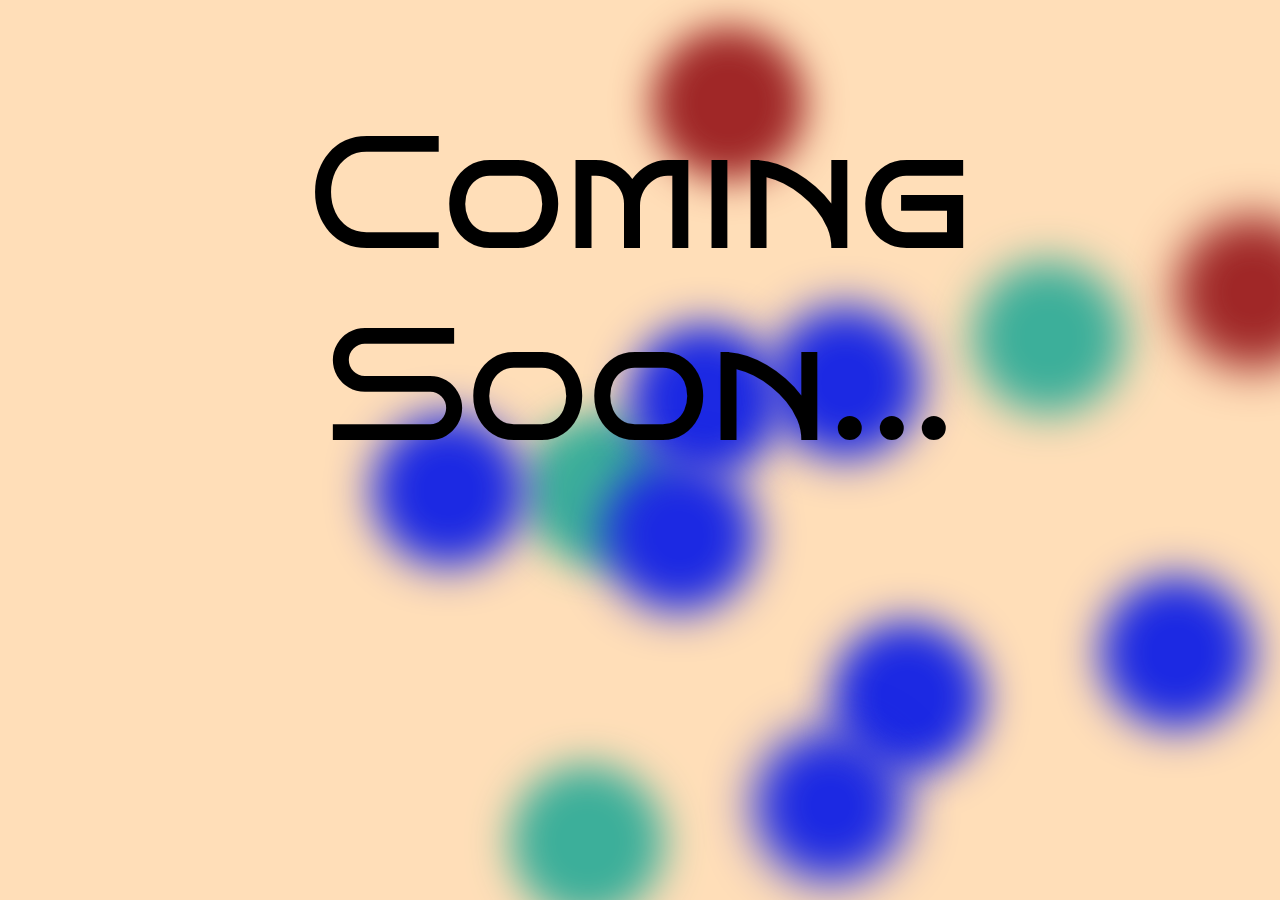
<file: index.html>
<!DOCTYPE html>
<html lang="ja">
<head>
<meta charset="utf-8">
<title>準備中</title>

<meta name="viewport" content="width=device-width,initial-scale=1.0">
<link rel="preconnect" href="https://fonts.googleapis.com">
<link rel="preconnect" href="https://fonts.gstatic.com" crossorigin>
<link href="https://fonts.googleapis.com/css2?family=Bruno+Ace+SC&display=swap" rel="stylesheet">
<!--==============レイアウトを制御する独自のCSSを読み込み===============-->
<link rel="stylesheet" type="text/css" href="style.css">
</head>

<body>
  <p class="eachTextAnime" style="z-index:10000">Coming Soon...</p>
   
  <div class="background">
    <span></span>
    <span></span>
    <span></span>
    <span></span>
    <span></span>
    <span></span>
    <span></span>
    <span></span>
    <span></span>
    <span></span>
    <span></span>
    <span></span>
    <span></span>
    <span></span>
    <span></span>
    <span></span>
    <span></span>
  </div>
 <script src="https://code.jquery.com/jquery-3.4.1.min.js" integrity="sha256-CSXorXvZcTkaix6Yvo6HppcZGetbYMGWSFlBw8HfCJo="  crossorigin="anonymous"></script>
 <script src="script.js"></script>
</body>
</html>
</file>
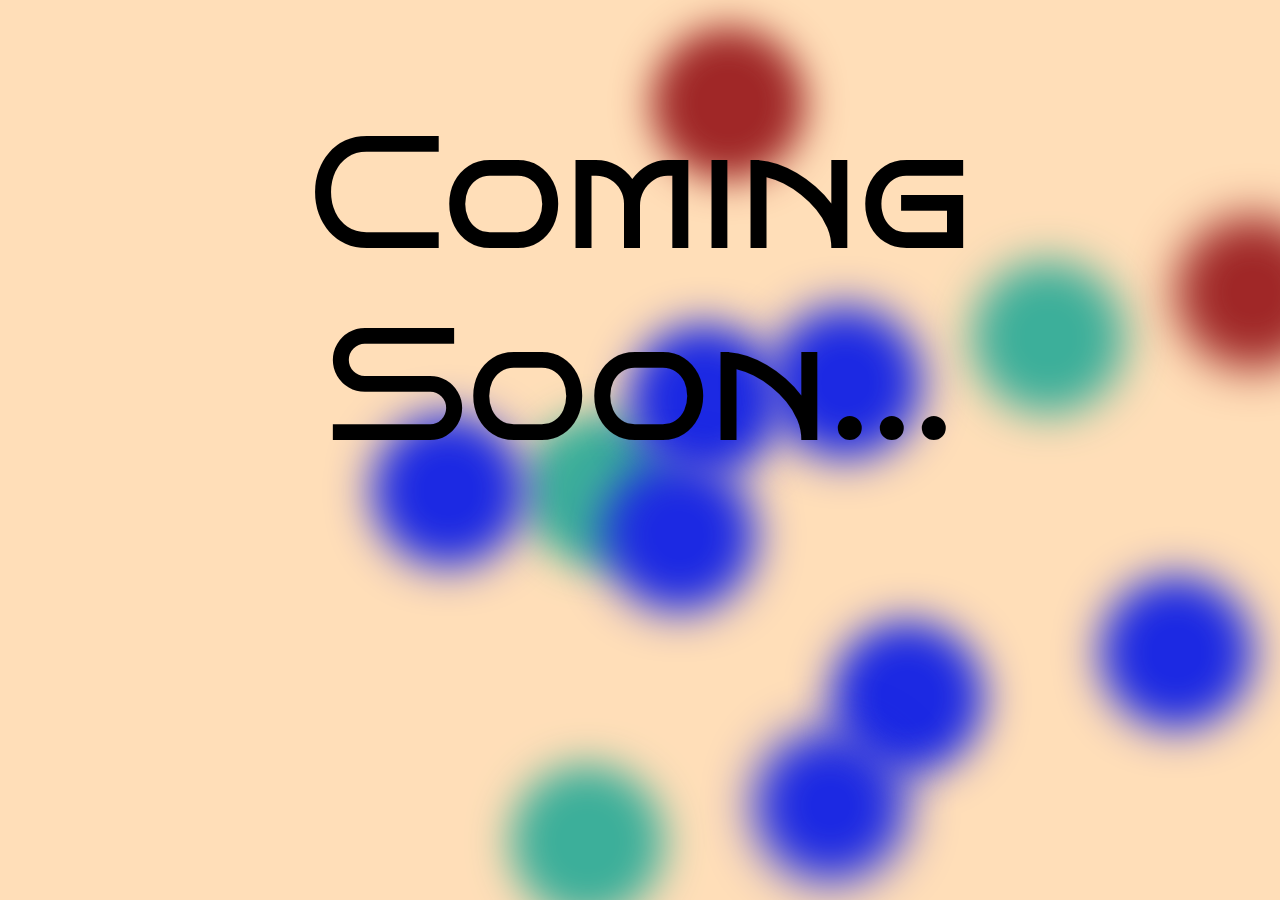
<file: 準備中.html>
<!DOCTYPE html>
<html lang="ja">
<head>
<meta charset="utf-8">
<title>準備中</title>

<meta name="viewport" content="width=device-width,initial-scale=1.0">
<link rel="preconnect" href="https://fonts.googleapis.com">
<link rel="preconnect" href="https://fonts.gstatic.com" crossorigin>
<link href="https://fonts.googleapis.com/css2?family=Bruno+Ace+SC&display=swap" rel="stylesheet">
<!--==============レイアウトを制御する独自のCSSを読み込み===============-->
<link rel="stylesheet" type="text/css" href="style.css">
</head>

<body>
  <p class="eachTextAnime" style="z-index:10000">Coming Soon...</p>
   
  <div class="background">
    <span></span>
    <span></span>
    <span></span>
    <span></span>
    <span></span>
    <span></span>
    <span></span>
    <span></span>
    <span></span>
    <span></span>
    <span></span>
    <span></span>
    <span></span>
    <span></span>
    <span></span>
    <span></span>
    <span></span>
  </div>
 <script src="https://code.jquery.com/jquery-3.4.1.min.js" integrity="sha256-CSXorXvZcTkaix6Yvo6HppcZGetbYMGWSFlBw8HfCJo="  crossorigin="anonymous"></script>
 <script src="script.js"></script>
</body>
</html>
</file>
<file: style.css>
@charset "utf-8";

/*========= レイアウトのためのCSS ===============*/

p{
  text-align: center;
  margin-top: 3rem;
  padding: 3rem;
  font-size:10rem;
  font-family: 'Bruno Ace SC', cursive;
  position:relative
}




/*========= 1文字ずつ出現させるためのCSS ===============*/

.eachTextAnime span{opacity: 0;}
.eachTextAnime.appeartext span{ animation:text_anime_on 1s ease-out forwards; }
@keyframes text_anime_on {
  0% {opacity:0;}
  100% {opacity:1;}
}

@keyframes move {
  100% {
      transform: translate3d(0, 0, 1px) rotate(360deg);
  }
}





.background {
  position: fixed;
  width: 100vw;
  height: 100vh;
  top: 0;
  left: 0;
  background: #ffdeb8;
  overflow: hidden;
}

.background span {
  width: 17vmin;
  height: 17vmin;
  border-radius: 17vmin;
  backface-visibility: hidden;
  position: absolute;
  animation: move;
  animation-duration: 45;
  animation-timing-function: linear;
  animation-iteration-count: infinite;
}


.background span:nth-child(0) {
  color: #a02727;
  top: 1%;
  left: 73%;
  animation-duration: 8s;
  animation-delay: -45s;
  transform-origin: -14vw 8vh;
  box-shadow: -34vmin 0 4.97892357785135vmin currentColor;
}
.background span:nth-child(1) {
  color: #3caf9a;
  top: 46%;
  left: 17%;
  animation-duration: 43s;
  animation-delay: -22s;
  transform-origin: -14vw -11vh;
  box-shadow: 34vmin 0 4.2682945059866vmin currentColor;
}
.background span:nth-child(2) {
  color: #1c29e3;
  top: 69%;
  left: 41%;
  animation-duration: 54s;
  animation-delay: -28s;
  transform-origin: 24vw -8vh;
  box-shadow: 34vmin 0 4.632440066933659vmin currentColor;
}
.background span:nth-child(3) {
  color: #1c29e3;
  top: 81%;
  left: 35%;
  animation-duration: 49s;
  animation-delay: -20s;
  transform-origin: 11vw -15vh;
  box-shadow: 34vmin 0 5.2437751773202566vmin currentColor;
}
.background span:nth-child(4) {
  color: #3caf9a;
  top: 29%;
  left: 52%;
  animation-duration: 41s;
  animation-delay: -30s;
  transform-origin: -3vw 25vh;
  box-shadow: 34vmin 0 4.848355893287336vmin currentColor;
}
.background span:nth-child(5) {
  color: #1c29e3;
  top: 36%;
  left: 73%;
  animation-duration: 16s;
  animation-delay: -5s;
  transform-origin: -21vw 7vh;
  box-shadow: -34vmin 0 4.51384925100468vmin currentColor;
}
.background span:nth-child(6) {
  color: #1c29e3;
  top: 59%;
  left: 84%;
  animation-duration: 52s;
  animation-delay: -48s;
  transform-origin: -20vw 14vh;
  box-shadow: 34vmin 0 4.995582511283205vmin currentColor;
}
.background span:nth-child(7) {
  color: #1c29e3;
  top: 51%;
  left: 71%;
  animation-duration: 39s;
  animation-delay: -20s;
  transform-origin: -9vw 7vh;
  box-shadow: -34vmin 0 4.894127402518867vmin currentColor;
}
.background span:nth-child(8) {
  color: #a02727;
  top: 50%;
  left: 88%;
  animation-duration: 53s;
  animation-delay: -29s;
  transform-origin: -9vw 2vh;
  box-shadow: 34vmin 0 5.021266825243911vmin currentColor;
}
.background span:nth-child(9) {
  color: #1c29e3;
  top: 46%;
  left: 53%;
  animation-duration: 29s;
  animation-delay: -30s;
  transform-origin: 14vw -13vh;
  box-shadow: -34vmin 0 4.679642812496723vmin currentColor;
}
.background span:nth-child(10) {
  color: #1c29e3;
  top: 64%;
  left: 62%;
  animation-duration: 55s;
  animation-delay: -43s;
  transform-origin: 15vw 13vh;
  box-shadow: 34vmin 0 4.717325687770959vmin currentColor;
}
.background span:nth-child(11) {
  color: #1c29e3;
  top: 34%;
  left: 84%;
  animation-duration: 14s;
  animation-delay: -32s;
  transform-origin: -13vw 21vh;
  box-shadow: -34vmin 0 4.8313068457896815vmin currentColor;
}
.background span:nth-child(12) {
  color: #3caf9a;
  top: 85%;
  left: 16%;
  animation-duration: 12s;
  animation-delay: -13s;
  transform-origin: 12vw 10vh;
  box-shadow: 34vmin 0 4.449691671853952vmin currentColor;
}
.background span:nth-child(13) {
  color: #1c29e3;
  top: 85%;
  left: 8%;
  animation-duration: 36s;
  animation-delay: -41s;
  transform-origin: -24vw 19vh;
  box-shadow: -34vmin 0 4.589333481902038vmin currentColor;
}
.background span:nth-child(14) {
  color: #a02727;
  top: 24%;
  left: 68%;
  animation-duration: 28s;
  animation-delay: -49s;
  transform-origin: -19vw 17vh;
  box-shadow: 34vmin 0 5.04869604421883vmin currentColor;
}
.background span:nth-child(15) {
  color: #a02727;
  top: 3%;
  left: 27%;
  animation-duration: 31s;
  animation-delay: -33s;
  transform-origin: -22vw 4vh;
  box-shadow: 34vmin 0 4.293263148282443vmin currentColor;
}
.background span:nth-child(16) {
  color: #1c29e3;
  top: 93%;
  left: 92%;
  animation-duration: 48s;
  animation-delay: -19s;
  transform-origin: -22vw 14vh;
  box-shadow: 34vmin 0 4.458737486818501vmin currentColor;
}
</file>
